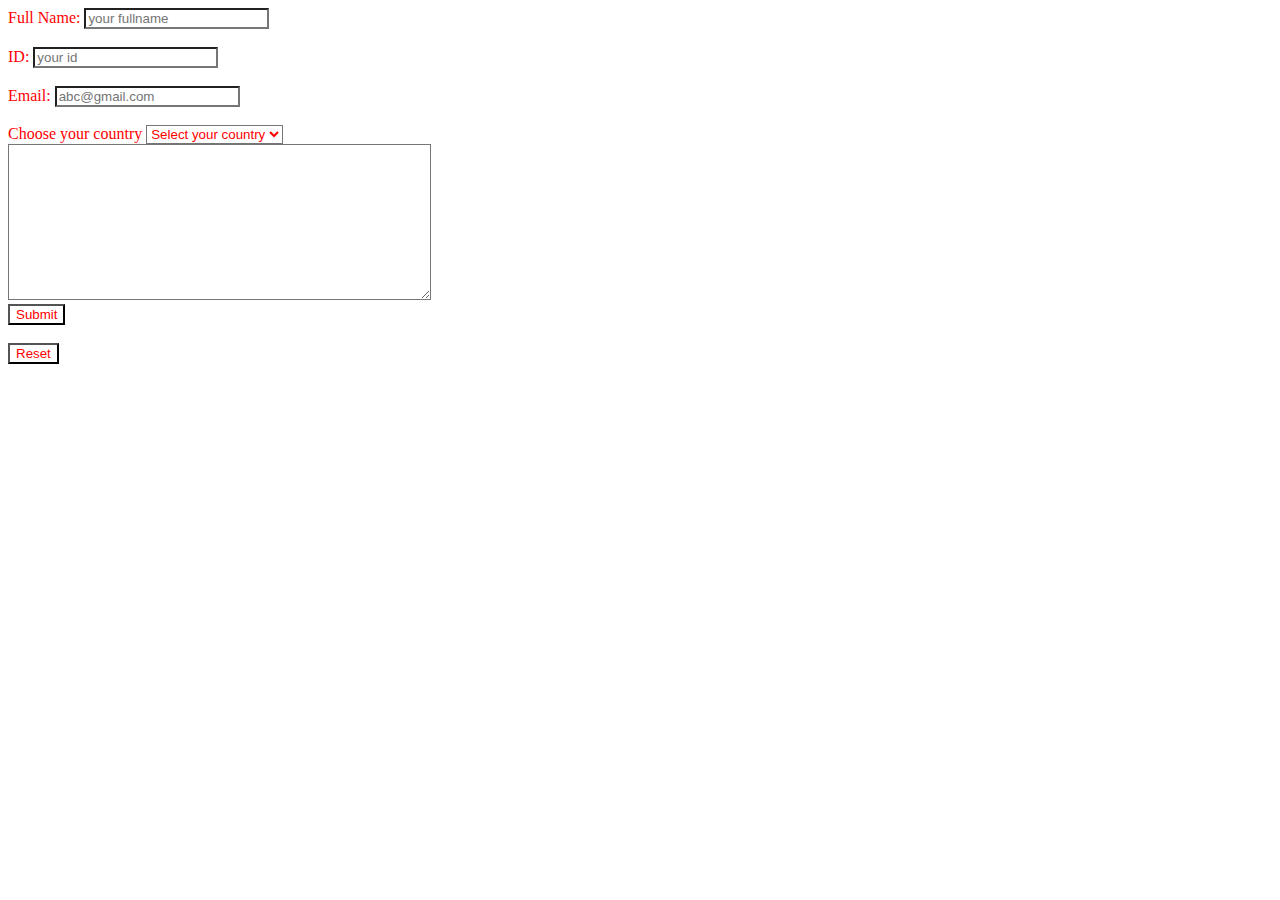
<file: html/index.html>
<!DOCTYPE html>
<html lang="en">
  <head>
    <meta charset="UTF-8" />
    <meta name="viewport" content="width=device-width, initial-scale=1.0" />
    <title>Hello</title>
    <link rel="stylesheet" href="style.css" />
  </head>
  <body>
    <form onsubmit="formSubmission(); return false;" id="contactForm">
      <label>Full Name:</label>
      <input name="Name" placeholder="your fullname" required /><br /><br />
      <label> ID:</label>
      <input type="id" id="ID" placeholder="your id" required /><br /><br />
      <label>Email:</label>
      <input
        type="email"
        name="Email"
        placeholder="abc@gmail.com"
        required
      /><br /><br />
      <label>Choose your country</label>
      <select name="country">
        <option value="">Select your country</option>
        <option value="nepal">Nepal</option>
        <option value="india">India</option>
        <option value="usa">USA</option>
      </select>

      <br />
      <textarea rows="10" cols="50" name="msg"></textarea><br />
      <button type="submit">Submit</button><br /><br />
      <button type="reset">Reset</button>
    </form>
    <script src="index.js"></script>
  </body>
</html>
</file>
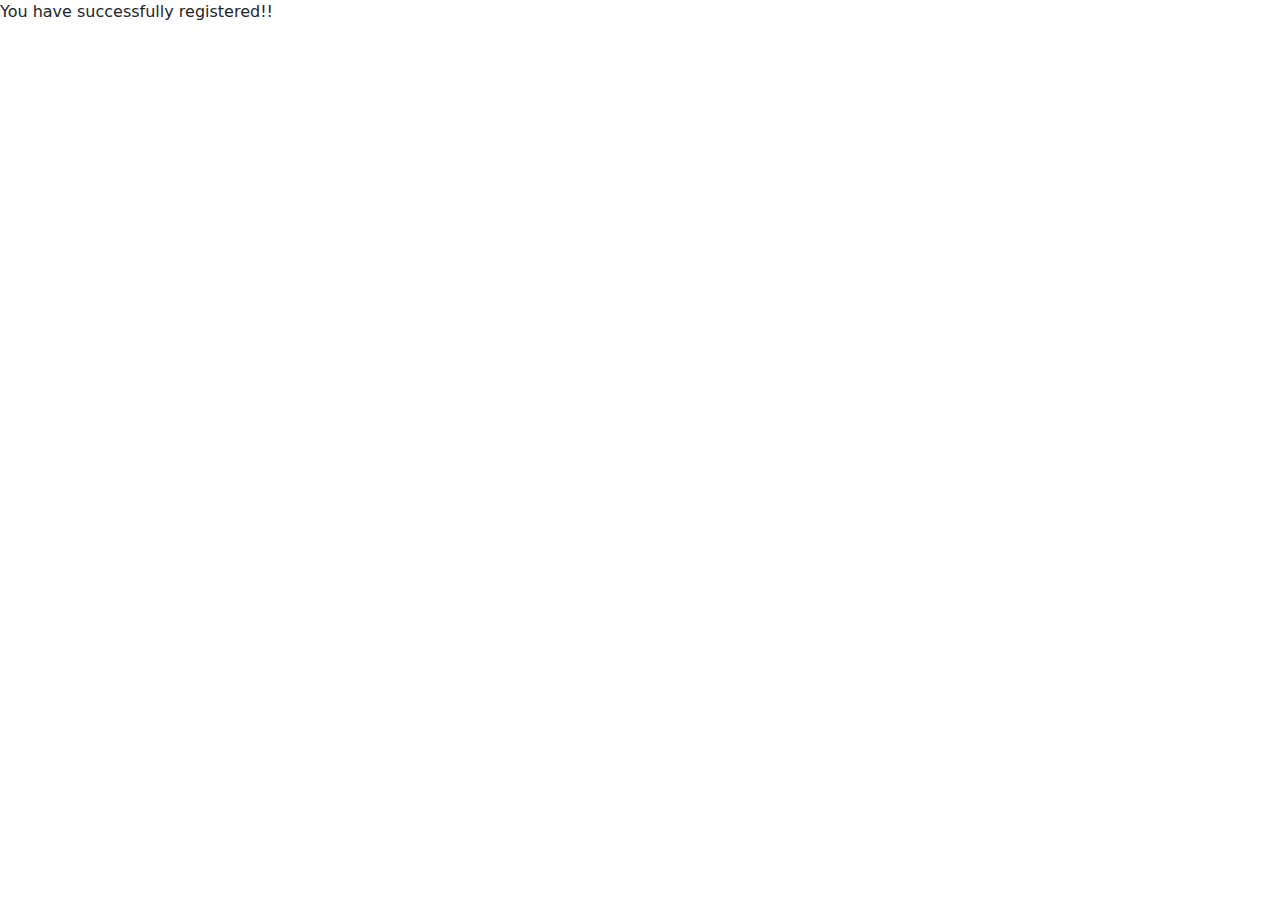
<file: bootstrap/success.html>
<!DOCTYPE html>
<html lang="en">
  <head>
    <meta charset="UTF-8" />
    <meta name="viewport" content="width=device-width, initial-scale=1.0" />
    <title>Document</title>
    <link
      href="https://cdn.jsdelivr.net/npm/bootstrap@5.3.3/dist/css/bootstrap.min.css"
      rel="stylesheet"
      integrity="sha384-QWTKZyjpPEjISv5WaRU9OFeRpok6YctnYmDr5pNlyT2bRjXh0JMhjY6hW+ALEwIH"
      crossorigin="anonymous"
    />
  </head>
  <body>
    <p>You have successfully registered!!</p>
  </body>
</html>
</file>
<file: html/style.css>
* {
  color: red;
  background-color: white;
}
</file>
